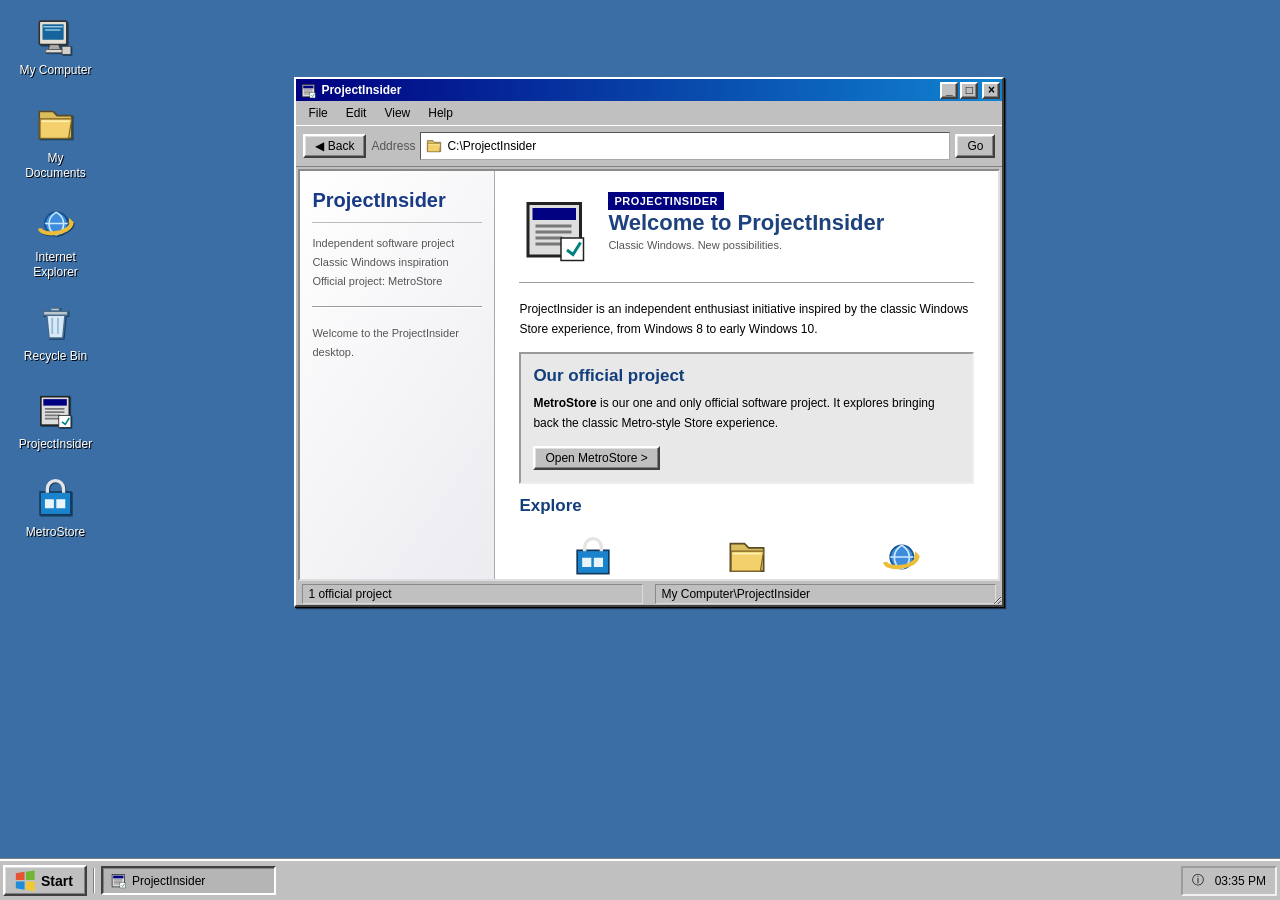
<file: index.html>
<!DOCTYPE html>
<html lang="en">
<head>
<meta charset="utf-8">
<meta name="viewport" content="width=device-width,initial-scale=1,viewport-fit=cover">
<meta name="theme-color" content="#3a6ea5">
<meta name="description" content="ProjectInsider — an interactive Windows 2000-inspired desktop showcasing our only official software project, MetroStore.">
<title>ProjectInsider - Windows 2000 Desktop</title>
<style>
:root{--face:#c0c0c0;--light:#fff;--shadow:#808080;--dark:#404040;--ink:#000;--blue:#000080;--desk:#3a6ea5}
*{box-sizing:border-box}html,body{height:100%;margin:0;overflow:hidden}body{font:12px Tahoma,"MS Sans Serif",Arial,sans-serif;color:var(--ink);background:var(--desk);user-select:none}button,input,select{font:inherit}button{cursor:default}button:focus-visible,a:focus-visible{outline:1px dotted #000;outline-offset:-3px}a{color:#000080}.skip{position:absolute;top:-100px;left:12px;z-index:200;background:#fff;padding:8px}.skip:focus{top:10px}.defs{position:absolute;width:0;height:0;overflow:hidden}
.desktop{height:100dvh;min-height:300px;position:relative;overflow:hidden;background:var(--desk)}.desktop.alt-wall{--desk:#008080}.desktop.win-wall{background:linear-gradient(130deg,#245285,#3a6ea5 58%,#477eae)}.desktop.win-wall.alt-wall{background:#008080}
.desktop-icons{position:absolute;top:13px;left:12px;bottom:46px;display:flex;flex-direction:column;flex-wrap:wrap;align-content:flex-start;gap:13px 12px;z-index:1;pointer-events:none}.desktop-icon{position:relative;width:87px;min-height:75px;display:flex;flex-direction:column;align-items:center;gap:5px;background:none;border:1px solid transparent;color:#fff;text-shadow:1px 1px #000;text-align:center;padding:3px 2px;pointer-events:auto}.desktop-icon svg{width:39px;height:39px;filter:drop-shadow(1px 1px 0 #173f63)}.desktop-icon span{max-width:86px;padding:2px 3px;line-height:1.25;overflow-wrap:anywhere}.desktop-icon.selected span,.desktop-icon:focus-visible span{background:#000080;outline:1px dotted #fff}.desktop-icon:hover{filter:brightness(1.1)}
.window-layer{position:absolute;inset:0 0 41px 0;pointer-events:none;overflow:hidden}.window{position:absolute;top:60px;left:190px;width:min(760px,calc(100vw - 40px));height:min(550px,calc(100dvh - 105px));min-width:270px;min-height:200px;display:flex;flex-direction:column;background:var(--face);border:2px solid;border-color:#fff #404040 #404040 #fff;box-shadow:1px 1px 0 #000,2px 2px 1px #1119;pointer-events:auto;resize:both;overflow:hidden}.window[hidden],.window.minimized{display:none!important}.window.active .titlebar{background:linear-gradient(90deg,#000080,#1084d0)}.titlebar{height:22px;min-height:22px;background:linear-gradient(90deg,#808080,#b5b5b5);padding:2px 2px 2px 4px;color:#fff;display:flex;align-items:center;gap:4px;font-weight:bold;cursor:move;touch-action:none}.titlebar-icon{width:17px;height:17px;flex:none}.window-title{flex:1;white-space:nowrap;overflow:hidden;text-overflow:ellipsis}.window-controls{display:flex;gap:2px;flex:none}.bevel-button,.control{border:2px solid;border-color:#fff #404040 #404040 #fff;box-shadow:inset -1px -1px #808080,inset 1px 1px #dfdfdf;background:var(--face);color:#000;border-radius:0;min-height:24px;padding:2px 10px}.bevel-button:active,.control:active,.bevel-button.pressed{border-color:#404040 #fff #fff #404040;box-shadow:inset 1px 1px #808080;padding-top:3px;padding-left:11px}.control{width:18px;height:17px;min-height:17px;padding:0;display:grid;place-items:center;font:bold 12px Arial;line-height:1;box-shadow:inset -1px -1px #808080}.control:active{padding:1px 0 0 1px}.control.close-control{margin-left:2px}.window.maximized{inset:0!important;width:100%!important;height:100%!important;resize:none!important}.menubar{height:24px;min-height:24px;display:flex;align-items:center;padding-left:3px;gap:0}.menubar button{border:1px solid transparent;background:none;padding:3px 8px}.menubar button:hover{border-color:#fff #808080 #808080 #fff}.toolbar{display:flex;align-items:center;gap:5px;padding:5px 7px;min-height:42px;border-top:1px solid #fff;border-bottom:1px solid #808080}.toolbar-label{color:#555}.address{display:flex;align-items:center;gap:5px;border:1px inset #aaa;background:white;flex:1;padding:5px;min-width:0}.address svg{width:16px;height:16px}.address span{white-space:nowrap;overflow:hidden;text-overflow:ellipsis}.win-body{flex:1;min-height:0;margin:2px;border:2px inset #dedede;background:#fff;overflow:auto;user-select:text}.statusbar{height:22px;min-height:22px;display:flex;align-items:center;padding:2px 6px;gap:12px}.statusbar span{flex:1;border:1px inset #ddd;padding:2px 5px;white-space:nowrap;overflow:hidden;text-overflow:ellipsis}
.explorer{display:flex;min-height:100%;background:#fff}.explorer-side{width:195px;flex:none;background:linear-gradient(125deg,#fff,#e8e8ee);border-right:1px solid #aaa;padding:18px 12px}.side-hero{font-size:20px;font-weight:bold;color:#193a85;border-bottom:1px solid #bbb;padding-bottom:10px;overflow-wrap:anywhere}.side-sub{font-size:11px;color:#555;margin-top:11px;line-height:1.7}.explorer-main{padding:21px 24px;flex:1;min-width:0}.explorer-main h1{font-size:22px;color:#1d427d;margin:0 0 14px}.explorer-main h2{font-size:17px;color:#123e7b;margin:0 0 8px}.explorer-main p{line-height:1.65;margin:0 0 12px}.classic-rule{border:0;border-top:1px solid #9c9c9c;border-bottom:1px solid #fff;margin:16px 0}.hero-project{display:flex;gap:17px;align-items:center}.hero-project svg{width:72px;height:72px;flex:none}.hero-project h1{margin:0}.quiet{font-size:11px;color:#555}.file-grid{display:grid;grid-template-columns:repeat(auto-fill,minmax(115px,1fr));gap:12px 8px;margin:12px 0}.file-tile{background:transparent;border:1px solid transparent;text-align:center;padding:8px 5px;color:#000;display:flex;flex-direction:column;align-items:center;gap:7px;word-break:break-word}.file-tile:hover,.file-tile:focus-visible{background:#e8efff;border:1px dotted #000}.file-tile svg{width:40px;height:40px}.file-tile small{color:#555}.launch{display:flex;gap:8px;flex-wrap:wrap;margin:14px 0}.classic-panel{background:#e8e8e8;border:2px inset #eee;padding:12px;margin:12px 0}.classic-panel p:last-child{margin-bottom:0}.project-tag{display:inline-block;background:#000080;color:#fff;font-weight:bold;padding:3px 6px;letter-spacing:.5px;font-size:11px}.versions{border-collapse:collapse;width:100%;font-size:12px;margin:12px 0}.versions th{background:#d6d6d6;text-align:left;border:1px solid #858585;padding:8px}.versions td{border-bottom:1px solid #ddd;padding:9px 7px}.versions tr:hover td{background:#edf2fa}.versions a{white-space:nowrap}.screenshot-strip{display:flex;gap:12px;flex-wrap:wrap}.screenshot-strip img{width:min(100%,235px);max-height:160px;object-fit:cover;border:2px inset #bbb}.fake-browser{height:100%;display:flex;flex-direction:column}.browser-page{padding:27px;flex:1;line-height:1.7;background:white}.browser-page h1{color:#000080;font:normal 26px Georgia,serif}.browser-address{background:white;border:2px inset #ddd;padding:5px 8px;word-break:break-all}.browser-link{display:block;font-weight:bold;margin:8px 0}
.taskbar{position:absolute;bottom:0;left:0;right:0;height:41px;background:var(--face);border-top:2px solid #fff;box-shadow:0 -1px #808080;display:flex;align-items:center;padding:3px;gap:4px;z-index:90}.start-button{font-size:14px;font-weight:bold;height:31px;min-width:84px;padding:2px 9px;display:flex;align-items:center;gap:5px}.start-button svg{width:22px;height:22px}.start-button.active{border-color:#404040 #fff #fff #404040;box-shadow:inset 1px 1px #808080}.task-separator{height:25px;border-left:1px solid #808080;border-right:1px solid #fff;margin:0 2px}.task-apps{display:flex;align-items:center;gap:4px;flex:1;min-width:0;height:100%;overflow:auto;scrollbar-width:thin}.task-button{min-width:80px;max-width:175px;flex:1;display:flex;align-items:center;gap:5px;text-align:left;white-space:nowrap;overflow:hidden;text-overflow:ellipsis;height:29px;padding:2px 7px}.task-button.active{border-color:#404040 #fff #fff #404040;background:#b5b5b5;box-shadow:inset 1px 1px #808080}.task-button svg{width:17px;height:17px;flex:none}.task-button span{overflow:hidden;text-overflow:ellipsis}.tray{border:2px inset #f0f0f0;height:30px;display:flex;align-items:center;gap:8px;padding:2px 9px;min-width:96px;justify-content:space-between}.tray svg{width:16px;height:16px}.tray button{padding:0;border:0;background:none}.tray-clock{white-space:nowrap}
.start-menu{position:absolute;bottom:41px;left:2px;width:300px;height:auto;max-height:calc(100dvh - 70px);background:var(--face);border:2px solid;border-color:#fff #404040 #404040 #fff;box-shadow:2px 2px #111;z-index:100;display:flex;overflow:auto}.start-menu[hidden],.context-menu[hidden],.power-screen[hidden]{display:none!important}.start-side{width:32px;flex:none;background:linear-gradient(#000080,#2571ae);color:#fff;font:bold 17px Arial;display:flex;align-items:flex-end;justify-content:center;padding:8px 0}.start-side span{writing-mode:vertical-rl;transform:rotate(180deg);white-space:nowrap}.start-side small{font-weight:normal}.start-items{flex:1;padding:5px 3px}.start-heading{padding:4px 10px;color:#555;font-size:11px;border-bottom:1px solid #808080;margin-bottom:5px}.start-item{border:0;width:100%;padding:7px 8px;display:flex;align-items:center;gap:10px;background:transparent;color:#000;text-align:left;min-height:35px}.start-item:hover,.start-item:focus-visible{background:#000080;color:#fff}.start-item svg{width:23px;height:23px;flex:none}.start-item span{flex:1}.start-item .arrow{font-size:13px;flex:none}.start-divider{border-top:1px solid #808080;border-bottom:1px solid #fff;margin:4px}
.context-menu{position:absolute;min-width:175px;background:#c0c0c0;border:2px solid;border-color:#fff #404040 #404040 #fff;box-shadow:2px 2px #111;z-index:150;padding:3px}.context-menu button{display:block;width:100%;border:0;background:none;text-align:left;padding:6px 10px}.context-menu button:hover{background:#000080;color:#fff}
.notepad{width:100%;height:100%;border:0;resize:none;padding:10px;font:13px "Courier New",monospace;outline:none;background:white;color:#111}
.settings-row{display:flex;gap:10px;align-items:center;flex-wrap:wrap;margin:15px 0}.swatch{width:40px;height:40px;border:2px solid;border-color:#fff #444 #444 #fff}.swatch.blue{background:#3a6ea5}.swatch.teal{background:#008080}.settings-row button[aria-pressed="true"]{outline:2px solid #000080;outline-offset:2px}
.system-dialog{padding:22px;background:var(--face);height:100%;display:flex;flex-direction:column;justify-content:center;align-items:center;gap:16px}.system-dialog label{display:flex;align-items:center;gap:15px}.system-dialog select{background:#fff;border:2px inset #ddd;padding:4px;min-width:170px}.power-screen{position:absolute;inset:0;background:#000080;color:#fff;z-index:200;display:flex;flex-direction:column;align-items:center;justify-content:center;gap:18px;font-size:18px;text-align:center;padding:20px}.power-screen h2{font-weight:normal}.power-screen .bevel-button{font-size:13px}
@media(max-width:680px){.desktop-icons{left:3px;top:5px;gap:4px}.desktop-icon{width:76px;min-height:66px;font-size:11px}.desktop-icon svg{width:31px;height:31px}.window{left:4px!important;top:4px!important;width:calc(100% - 8px)!important;height:calc(100% - 8px)!important;min-width:0;resize:none}.explorer-side{display:none}.explorer-main{padding:15px}.window-controls .control{width:22px}.start-menu{width:min(300px,98vw)}.task-button{min-width:37px;max-width:95px;font-size:10px}.task-separator{display:none}.tray{min-width:70px;padding:2px 5px;gap:4px}.start-button{min-width:67px;padding:2px 4px}.versions{font-size:11px}.versions td,.versions th{padding:6px 3px}}@media(max-height:400px){.desktop-icon{min-height:60px}.explorer-main{padding:10px}}
@media(prefers-reduced-motion:reduce){*{scroll-behavior:auto!important}}
</style>
</head>
<body>
<svg class="defs" xmlns="http://www.w3.org/2000/svg" aria-hidden="true">
<defs>
<symbol id="i-win" viewBox="0 0 48 48"><path fill="#e65232" d="M4 7 23 4v18H4z"/><path fill="#71b633" d="m26 4 19-3v21H26z"/><path fill="#208bd7" d="M4 25h19v18L4 40z"/><path fill="#f1c833" d="M26 25h19v22l-19-4z"/></symbol>
<symbol id="i-computer" viewBox="0 0 48 48"><rect x="4" y="5" width="34" height="29" rx="2" fill="#e0ded5" stroke="#333" stroke-width="2"/><rect x="8" y="9" width="26" height="19" fill="#16649c"/><path d="M9 12h24M11 16h19" stroke="#8fc6e0" stroke-width="2"/><path d="M17 34h11l2 6H15z" fill="#aaa" stroke="#333"/><rect x="12" y="40" width="27" height="4" fill="#dedbd4" stroke="#555"/><rect x="32" y="36" width="11" height="10" fill="#d2d0cb" stroke="#333"/></symbol>
<symbol id="i-folder" viewBox="0 0 48 48"><path d="M4 13V8h17l5 5h18v28H4z" fill="#dabd5d" stroke="#594b26" stroke-width="2"/><path d="M5 17h39L40 41H5z" fill="#f3d06b" stroke="#7c6329" stroke-width="1.4"/><path d="M7 20h34" stroke="#fff2b2" stroke-width="2"/></symbol>
<symbol id="i-ie" viewBox="0 0 48 48"><circle cx="25" cy="24" r="14" fill="#3e8cdb" stroke="#11518d" stroke-width="2"/><path d="M11 24h28M25 10c-12 7-12 23 0 28M25 10c12 7 12 23 0 28" fill="none" stroke="#cce9ff" stroke-width="2"/><path d="M5 30c1 10 38 8 39-8" fill="none" stroke="#ebbd3a" stroke-width="5"/><path d="M41 17 46 22 40 24" fill="#ebbd3a"/></symbol>
<symbol id="i-bin" viewBox="0 0 48 48"><path d="M13 13h23l-3 30H16z" fill="#d8e8f4" stroke="#456a8c" stroke-width="2"/><path d="M9 10h30v5H9zM19 6h10v4H19" fill="#bbc7cf" stroke="#456a8c" stroke-width="2"/><path d="M20 18v20m7-20v20" stroke="#8bb9d5" stroke-width="2"/></symbol>
<symbol id="i-project" viewBox="0 0 48 48"><rect x="6" y="7" width="35" height="35" fill="#dedede" stroke="#222" stroke-width="2"/><rect x="9" y="10" width="29" height="8" fill="#000080"/><path d="M11 22h24M11 26h24M11 30h18M11 34h22" stroke="#777" stroke-width="2"/><rect x="28" y="30" width="15" height="15" fill="#fff" stroke="#222"/><path d="m32 38 4 3 5-8" stroke="#008080" stroke-width="2" fill="none"/></symbol>
<symbol id="i-store" viewBox="0 0 48 48"><rect x="5" y="16" width="38" height="28" fill="#1983cc" stroke="#15395c" stroke-width="2"/><path d="M14 17V12a10 10 0 0 1 20 0v5" fill="none" stroke="#e4e4e4" stroke-width="4"/><path d="M11 25h11v11H11zM25 25h11v11H25z" fill="#fff" opacity=".9"/></symbol>
<symbol id="i-note" viewBox="0 0 48 48"><path d="M9 3h30v42H9z" fill="#fff" stroke="#234477" stroke-width="2"/><path d="M14 12h21M14 18h21M14 24h21M14 30h21M14 36h12" stroke="#78a8cf" stroke-width="2"/><path d="M9 4h30v5H9" fill="#000080"/></symbol>
<symbol id="i-gear" viewBox="0 0 48 48"><circle cx="24" cy="24" r="18" fill="#a9a9a9" stroke="#444" stroke-width="3"/><path d="M24 6v36M6 24h36M11 11l26 26m0-26L11 37" stroke="#dedede" stroke-width="4"/><circle cx="24" cy="24" r="9" fill="#777" stroke="#444" stroke-width="2"/></symbol>
</defs></svg>
<a class="skip" href="#workarea">Skip to desktop windows</a>
<div class="desktop" id="desktop" aria-label="Interactive Windows 2000-inspired desktop">
<div class="desktop-icons" role="group" aria-label="Desktop shortcuts">
<button type="button" class="desktop-icon" data-app="computer" title="Double-click to open My Computer"><svg><use href="#i-computer"/></svg><span>My Computer</span></button>
<button type="button" class="desktop-icon" data-app="documents" title="Double-click to open My Documents"><svg><use href="#i-folder"/></svg><span>My Documents</span></button>
<button type="button" class="desktop-icon" data-app="browser" title="Double-click to open Internet Explorer"><svg><use href="#i-ie"/></svg><span>Internet Explorer</span></button>
<button type="button" class="desktop-icon" data-app="recycle" title="Double-click to open Recycle Bin"><svg><use href="#i-bin"/></svg><span>Recycle Bin</span></button>
<button type="button" class="desktop-icon" data-app="project" title="Double-click to open ProjectInsider"><svg><use href="#i-project"/></svg><span>ProjectInsider</span></button>
<button type="button" class="desktop-icon" data-app="metro" title="Double-click to open MetroStore"><svg><use href="#i-store"/></svg><span>MetroStore</span></button>
</div>
<main class="window-layer" id="workarea" aria-label="Open windows">
<section class="window" id="win-project" data-app="project" data-title="ProjectInsider" style="top:9%;left:23%;width:710px;height:530px" aria-label="ProjectInsider window">
<div class="titlebar"><svg class="titlebar-icon"><use href="#i-project"/></svg><span class="window-title">ProjectInsider</span><div class="window-controls"><button class="control" data-command="minimize" aria-label="Minimize ProjectInsider">_</button><button class="control" data-command="maximize" aria-label="Maximize ProjectInsider">□</button><button class="control close-control" data-command="close" aria-label="Close ProjectInsider">×</button></div></div>
<div class="menubar"><button data-menucmd="file">File</button><button data-menucmd="edit">Edit</button><button data-menucmd="view">View</button><button data-menucmd="help">Help</button></div>
<div class="toolbar"><button class="bevel-button" data-open="computer">◀ Back</button><span class="toolbar-label">Address</span><div class="address"><svg><use href="#i-folder"/></svg><span>C:\ProjectInsider</span></div><button class="bevel-button" data-open="metro">Go</button></div>
<div class="win-body"><div class="explorer"><aside class="explorer-side"><div class="side-hero">ProjectInsider</div><div class="side-sub">Independent software project<br>Classic Windows inspiration<br>Official project: MetroStore</div><hr class="classic-rule"><div class="side-sub">Welcome to the ProjectInsider desktop.</div></aside><div class="explorer-main">
<div class="hero-project"><svg><use href="#i-project"/></svg><div><span class="project-tag">PROJECTINSIDER</span><h1>Welcome to ProjectInsider</h1><p class="quiet">Classic Windows. New possibilities.</p></div></div>
<hr class="classic-rule">
<p>ProjectInsider is an independent enthusiast initiative inspired by the classic Windows Store experience, from Windows 8 to early Windows 10.</p>
<div class="classic-panel"><h2>Our official project</h2><p><strong>MetroStore</strong> is our one and only official software project. It explores bringing back the classic Metro-style Store experience.</p><button class="bevel-button" data-open="metro">Open MetroStore &gt;</button></div>
<h2>Explore</h2><div class="file-grid">
<button class="file-tile" data-open="metro"><svg><use href="#i-store"/></svg><span>MetroStore</span><small>Official project</small></button>
<button class="file-tile" data-open="documents"><svg><use href="#i-folder"/></svg><span>Documentation</span><small>About this site</small></button>
<a class="file-tile" href="https://github.com/ProjectInsider" target="_blank" rel="noopener noreferrer"><svg><use href="#i-ie"/></svg><span>GitHub</span><small>External link ↗</small></a>
</div>
<p class="quiet">This desktop is a website simulation inspired by Windows 2000, not a real operating system. ProjectInsider is not affiliated with Microsoft.</p>
</div></div></div><div class="statusbar"><span>1 official project</span><span>My Computer\ProjectInsider</span></div></section>
<section class="window" id="win-metro" data-app="metro" data-title="MetroStore" style="top:12%;left:29%;width:750px;height:570px" aria-label="MetroStore window" hidden>
<div class="titlebar"><svg class="titlebar-icon"><use href="#i-store"/></svg><span class="window-title">MetroStore - ProjectInsider</span><div class="window-controls"><button class="control" data-command="minimize" aria-label="Minimize MetroStore">_</button><button class="control" data-command="maximize" aria-label="Maximize MetroStore">□</button><button class="control close-control" data-command="close" aria-label="Close MetroStore">×</button></div></div>
<div class="menubar"><button data-menucmd="file">File</button><button data-menucmd="view">View</button><button data-menucmd="help">Help</button></div>
<div class="toolbar"><button class="bevel-button" data-open="project">◀ Back</button><span class="toolbar-label">Address</span><div class="address"><svg><use href="#i-store"/></svg><span>C:\ProjectInsider\MetroStore</span></div></div>
<div class="win-body"><div class="explorer"><aside class="explorer-side"><div class="side-hero">MetroStore</div><div class="side-sub">Project type: Windows Store revival<br>Official ProjectInsider software<br>Status: In development</div><hr class="classic-rule"><div class="side-sub">Windows 8<br>Windows 8.1<br>Windows 10 early builds</div></aside><div class="explorer-main">
<div class="hero-project"><svg><use href="#i-store"/></svg><div><span class="project-tag">OFFICIAL SOFTWARE</span><h1>MetroStore</h1><p class="quiet">The classic Microsoft Store spirit, reimagined.</p></div></div>
<hr class="classic-rule">
<p>MetroStore is a Windows Store-inspired app experience for fans of classic Windows. Its design is modeled around the Metro interface.</p>
<h2>Planned editions</h2><table class="versions"><thead><tr><th>Edition</th><th>Platform</th><th>Status</th></tr></thead><tbody><tr><td>MetroStore 1.0</td><td>Windows 8</td><td>Planned</td></tr><tr><td>MetroStore 2.0</td><td>Windows 8.1</td><td>Planned</td></tr><tr><td>MetroStore 2.5</td><td>Windows 10 Beta</td><td>Planned</td></tr><tr><td>MetroStore 3.0</td><td>Windows 10 RTM</td><td>Planned</td></tr></tbody></table>
<div class="classic-panel"><strong>Download information</strong><p>No installers are published on this website yet. The MetroStore API repository can be viewed on GitHub; it is not an application installer.</p><a class="bevel-button" style="display:inline-block;text-decoration:none;color:#000" href="https://github.com/ProjectInsider/MetroStore-API" target="_blank" rel="noopener noreferrer">View MetroStore API on GitHub ↗</a></div>
<h2>Interface preview</h2><div class="screenshot-strip"><img loading="lazy" alt="MetroStore interface preview" src="assets/screenshot-store-1.jpg"><img loading="lazy" alt="Additional MetroStore interface preview" src="assets/screenshot-store-2.jpg"></div>
<p class="quiet" style="margin-top:14px">Images are interface previews. Features and availability may change during development.</p>
</div></div></div><div class="statusbar"><span>MetroStore - Official project</span><span>Preview</span></div></section>
<section class="window" id="win-computer" data-app="computer" data-title="My Computer" style="top:9%;left:14%;width:630px;height:435px" aria-label="My Computer window" hidden>
<div class="titlebar"><svg class="titlebar-icon"><use href="#i-computer"/></svg><span class="window-title">My Computer</span><div class="window-controls"><button class="control" data-command="minimize" aria-label="Minimize My Computer">_</button><button class="control" data-command="maximize" aria-label="Maximize My Computer">□</button><button class="control close-control" data-command="close" aria-label="Close My Computer">×</button></div></div><div class="menubar"><button data-menucmd="file">File</button><button data-menucmd="view">View</button><button data-menucmd="help">Help</button></div><div class="toolbar"><span class="toolbar-label">Address</span><div class="address"><svg><use href="#i-computer"/></svg><span>My Computer</span></div></div>
<div class="win-body"><div class="explorer"><aside class="explorer-side"><div class="side-hero">My Computer</div><div class="side-sub">Explore the simulated computer.<br>Only the files shown here are part of the website.</div></aside><div class="explorer-main"><h1>My Computer</h1><div class="file-grid"><button class="file-tile" data-open="project"><svg><use href="#i-folder"/></svg><span>ProjectInsider (C:)</span></button><button class="file-tile" data-open="documents"><svg><use href="#i-folder"/></svg><span>My Documents</span></button><button class="file-tile" data-open="settings"><svg><use href="#i-gear"/></svg><span>Control Panel</span></button></div><p class="quiet">This is a demonstration desktop; it cannot access your real computer files.</p></div></div></div><div class="statusbar"><span>3 objects</span></div></section>
<section class="window" id="win-documents" data-app="documents" data-title="My Documents" style="top:16%;left:25%;width:570px;height:400px" aria-label="My Documents window" hidden>
<div class="titlebar"><svg class="titlebar-icon"><use href="#i-folder"/></svg><span class="window-title">My Documents</span><div class="window-controls"><button class="control" data-command="minimize" aria-label="Minimize My Documents">_</button><button class="control" data-command="maximize" aria-label="Maximize My Documents">□</button><button class="control close-control" data-command="close" aria-label="Close My Documents">×</button></div></div><div class="menubar"><button data-menucmd="file">File</button><button data-menucmd="view">View</button><button data-menucmd="help">Help</button></div><div class="toolbar"><span class="toolbar-label">Address</span><div class="address"><svg><use href="#i-folder"/></svg><span>C:\My Documents</span></div></div><div class="win-body"><div class="explorer"><aside class="explorer-side"><div class="side-hero">My Documents</div><div class="side-sub">Project-related documentation and shortcuts.</div></aside><div class="explorer-main"><h1>My Documents</h1><div class="file-grid"><button class="file-tile" data-open="notes"><svg><use href="#i-note"/></svg><span>README.txt</span><small>Text Document</small></button><button class="file-tile" data-open="project"><svg><use href="#i-project"/></svg><span>ProjectInsider</span></button><button class="file-tile" data-open="metro"><svg><use href="#i-store"/></svg><span>MetroStore</span></button></div></div></div></div><div class="statusbar"><span>3 objects</span></div></section>
<section class="window" id="win-browser" data-app="browser" data-title="Internet Explorer" style="top:16%;left:16%;width:645px;height:450px" aria-label="Internet Explorer window" hidden><div class="titlebar"><svg class="titlebar-icon"><use href="#i-ie"/></svg><span class="window-title">Microsoft Internet Explorer</span><div class="window-controls"><button class="control" data-command="minimize" aria-label="Minimize Internet Explorer">_</button><button class="control" data-command="maximize" aria-label="Maximize Internet Explorer">□</button><button class="control close-control" data-command="close" aria-label="Close Internet Explorer">×</button></div></div><div class="menubar"><button data-menucmd="file">File</button><button data-menucmd="view">View</button><button data-menucmd="help">Help</button></div><div class="toolbar"><button class="bevel-button" data-open="project">Home</button><span class="toolbar-label">Address</span><div class="address"><svg><use href="#i-ie"/></svg><span>https://projectinsider.github.io</span></div></div><div class="win-body"><div class="fake-browser"><div class="browser-page"><h1>Welcome to ProjectInsider!</h1><hr><p>Thanks for visiting our Windows 2000-inspired website. Discover MetroStore, our official software project, or follow development on GitHub.</p><button class="bevel-button" data-open="metro">Explore MetroStore</button><a class="browser-link" href="https://github.com/ProjectInsider" target="_blank" rel="noopener noreferrer">ProjectInsider on GitHub ↗</a><a class="browser-link" href="https://github.com/ProjectInsider/MetroStore-API" target="_blank" rel="noopener noreferrer">MetroStore API repository ↗</a><p class="quiet">The browser is a simulated interface; external links open in your actual browser.</p></div></div></div><div class="statusbar"><span>Done</span><span>Internet</span></div></section>
<section class="window" id="win-recycle" data-app="recycle" data-title="Recycle Bin" style="top:19%;left:35%;width:470px;height:330px" aria-label="Recycle Bin window" hidden><div class="titlebar"><svg class="titlebar-icon"><use href="#i-bin"/></svg><span class="window-title">Recycle Bin</span><div class="window-controls"><button class="control" data-command="minimize" aria-label="Minimize Recycle Bin">_</button><button class="control" data-command="maximize" aria-label="Maximize Recycle Bin">□</button><button class="control close-control" data-command="close" aria-label="Close Recycle Bin">×</button></div></div><div class="menubar"><button data-menucmd="file">File</button><button data-menucmd="view">View</button><button data-menucmd="help">Help</button></div><div class="toolbar"><span class="toolbar-label">Address</span><div class="address"><svg><use href="#i-bin"/></svg><span>Recycle Bin</span></div></div><div class="win-body"><div class="explorer-main"><h1>Recycle Bin</h1><p>Recycle Bin is empty.</p><p class="quiet">This simulated Recycle Bin does not manage any files on your device.</p></div></div><div class="statusbar"><span>0 objects</span></div></section>
<section class="window" id="win-notes" data-app="notes" data-title="README - Notepad" style="top:23%;left:29%;width:545px;height:370px" aria-label="Notepad window" hidden><div class="titlebar"><svg class="titlebar-icon"><use href="#i-note"/></svg><span class="window-title">README - Notepad</span><div class="window-controls"><button class="control" data-command="minimize" aria-label="Minimize Notepad">_</button><button class="control" data-command="maximize" aria-label="Maximize Notepad">□</button><button class="control close-control" data-command="close" aria-label="Close Notepad">×</button></div></div><div class="menubar"><button data-menucmd="file">File</button><button data-menucmd="edit">Edit</button><button data-menucmd="help">Help</button></div><div class="win-body"><textarea class="notepad" spellcheck="false" aria-label="ProjectInsider README">PROJECTINSIDER
=============
Welcome to our Windows 2000 desktop experience!

Official software:
- MetroStore

MetroStore is our Windows Store-inspired revival project.

Visit: https://github.com/ProjectInsider
API repository: https://github.com/ProjectInsider/MetroStore-API

This is an interactive website, not an operating system.
It is an independent fan project and is not affiliated with Microsoft.</textarea></div><div class="statusbar"><span>README.txt</span></div></section>
<section class="window" id="win-settings" data-app="settings" data-title="Display Properties" style="top:23%;left:30%;width:465px;height:355px" aria-label="Display Properties window" hidden><div class="titlebar"><svg class="titlebar-icon"><use href="#i-gear"/></svg><span class="window-title">Display Properties</span><div class="window-controls"><button class="control" data-command="minimize" aria-label="Minimize Display Properties">_</button><button class="control" data-command="maximize" aria-label="Maximize Display Properties">□</button><button class="control close-control" data-command="close" aria-label="Close Display Properties">×</button></div></div><div class="win-body" style="background:var(--face)"><div class="explorer-main"><h2>Background</h2><p>Choose your desktop color:</p><div class="settings-row"><button class="bevel-button" data-wall="blue" aria-pressed="true"><span class="swatch blue" style="display:inline-block;vertical-align:middle"></span> Windows 2000 Blue</button><button class="bevel-button" data-wall="teal" aria-pressed="false"><span class="swatch teal" style="display:inline-block;vertical-align:middle"></span> Classic Teal</button></div><label><input id="wall-gradient" type="checkbox"> Use subtle gradient</label><div class="launch"><button class="bevel-button" data-command="close">OK</button></div></div></div></section>
<section class="window" id="win-run" data-app="run" data-title="Run" style="top:30%;left:35%;width:400px;height:230px" aria-label="Run window" hidden><div class="titlebar"><svg class="titlebar-icon"><use href="#i-win"/></svg><span class="window-title">Run</span><div class="window-controls"><button class="control close-control" data-command="close" aria-label="Close Run">×</button></div></div><div class="win-body" style="background:var(--face);border:0"><div class="explorer-main"><p>Type the name of a program, folder, or document to open.</p><label for="run-input">Open:</label> <input id="run-input" type="text" autocomplete="off" style="padding:5px;border:2px inset #bbb;max-width:100%;width:250px" placeholder="metrostore"><div class="launch"><button class="bevel-button" id="run-go">OK</button><button class="bevel-button" data-command="close">Cancel</button></div><p id="run-error" class="quiet" role="status"></p></div></div></section>
<section class="window" id="win-power" data-app="power" data-title="Shut Down Windows" style="top:28%;left:34%;width:425px;height:260px" aria-label="Shut Down Windows window" hidden><div class="titlebar"><svg class="titlebar-icon"><use href="#i-win"/></svg><span class="window-title">Shut Down Windows</span><div class="window-controls"><button class="control close-control" data-command="close" aria-label="Close Shut Down">×</button></div></div><div class="win-body" style="background:var(--face);border:0"><div class="system-dialog"><label>What do you want the computer to do?<select id="power-action"><option value="shutdown">Shut down</option><option value="restart">Restart</option><option value="logoff">Log off</option></select></label><div class="launch"><button id="power-ok" class="bevel-button">OK</button><button class="bevel-button" data-command="close">Cancel</button></div></div></div></section>
</main>
<div class="start-menu" id="start-menu" role="menu" aria-label="Start menu" hidden>
<div class="start-side"><span>Windows <small>2000</small></span></div>
<div class="start-items"><div class="start-heading">ProjectInsider Desktop</div>
<button class="start-item" role="menuitem" data-open="project"><svg><use href="#i-project"/></svg><span>ProjectInsider</span></button>
<button class="start-item" role="menuitem" data-open="metro"><svg><use href="#i-store"/></svg><span>MetroStore</span></button><div class="start-divider"></div>
<button class="start-item" role="menuitem" data-open="computer"><svg><use href="#i-computer"/></svg><span>My Computer</span></button>
<button class="start-item" role="menuitem" data-open="documents"><svg><use href="#i-folder"/></svg><span>Documents</span></button>
<button class="start-item" role="menuitem" data-open="browser"><svg><use href="#i-ie"/></svg><span>Internet</span></button>
<button class="start-item" role="menuitem" data-open="notes"><svg><use href="#i-note"/></svg><span>Notepad</span></button>
<button class="start-item" role="menuitem" data-open="settings"><svg><use href="#i-gear"/></svg><span>Settings</span></button><div class="start-divider"></div>
<button class="start-item" role="menuitem" data-open="run"><svg><use href="#i-win"/></svg><span>Run...</span></button>
<button class="start-item" role="menuitem" data-open="power"><svg><use href="#i-win"/></svg><span>Shut Down...</span></button></div></div>
<div id="context-menu" class="context-menu" hidden><button data-context="refresh">Refresh</button><button data-context="arrange">Arrange Icons</button><button data-open="settings">Properties</button></div>
<div class="taskbar" role="toolbar" aria-label="Windows taskbar"><button class="bevel-button start-button" id="start-button" aria-expanded="false" aria-controls="start-menu"><svg><use href="#i-win"/></svg>Start</button><div class="task-separator"></div><div id="task-apps" class="task-apps" aria-label="Open programs"></div><div class="tray"><button id="tray-info" title="About this desktop" aria-label="About the desktop">ⓘ</button><time class="tray-clock" id="tray-clock"></time></div></div>
<div class="power-screen" id="power-screen" hidden><svg width="67" height="67" style="opacity:.9"><use href="#i-win"/></svg><h2 id="power-message">It is now safe to turn off your computer.</h2><p style="font-size:13px">This is only a website simulation.</p><button id="restart-button" class="bevel-button">Return to Windows 2000</button></div>
</div>
<script>
(function(){
"use strict";
var desktop=document.getElementById("desktop");
var layer=document.getElementById("workarea");
var start=document.getElementById("start-menu");
var startButton=document.getElementById("start-button");
var context=document.getElementById("context-menu");
var tasks=document.getElementById("task-apps");
var all=Array.prototype.slice.call(document.querySelectorAll(".window"));
var stack=10;
var focused=null;
var iconNames={computer:"i-computer",documents:"i-folder",browser:"i-ie",recycle:"i-bin",project:"i-project",metro:"i-store",notes:"i-note",settings:"i-gear",run:"i-win",power:"i-win"};
function appWindow(id){return document.getElementById("win-"+id)}
function visible(w){return w&&!w.hidden&&!w.classList.contains("minimized")}
function closeMenus(){start.hidden=true;startButton.classList.remove("active");startButton.setAttribute("aria-expanded","false");context.hidden=true}
function taskUpdate(){
tasks.innerHTML="";
all.filter(function(w){return !w.hidden}).forEach(function(w){
var id=w.dataset.app,button=document.createElement("button"),svg=document.createElementNS("http://www.w3.org/2000/svg","svg"),use=document.createElementNS("http://www.w3.org/2000/svg","use");
button.className="bevel-button task-button"+(focused===w&&!w.classList.contains("minimized")?" active":"");
button.setAttribute("aria-label",w.classList.contains("minimized")?"Restore "+w.dataset.title:"Show "+w.dataset.title);
use.setAttribute("href","#"+iconNames[id]);svg.appendChild(use);
var txt=document.createElement("span");txt.textContent=w.dataset.title;
button.appendChild(svg);button.appendChild(txt);
button.addEventListener("click",function(){if(focused===w&&visible(w)){w.classList.add("minimized");focused=null;activateTop()}else focusWindow(w,true)});
tasks.appendChild(button);
});
}
function activateTop(){
var remaining=all.filter(visible).sort(function(a,b){return Number(b.style.zIndex||0)-Number(a.style.zIndex||0)});
if(remaining.length){focusWindow(remaining[0],false)}else{focused=null;all.forEach(function(w){w.classList.remove("active")});taskUpdate()}
}
function focusWindow(w,restore){if(!w)return;if(restore){w.hidden=false;w.classList.remove("minimized")}
focused=w;w.style.zIndex=++stack;all.forEach(function(x){x.classList.toggle("active",x===w)});taskUpdate()}
function openApp(id){var w=appWindow(id);if(!w)return;closeMenus();w.hidden=false;w.classList.remove("minimized");focusWindow(w,true);if(id==="run"){var inp=document.getElementById("run-input");document.getElementById("run-error").textContent="";setTimeout(function(){inp.focus()},0)}}
function closeWindow(w){if(!w)return;w.hidden=true;w.classList.remove("minimized","active");w.classList.remove("maximized");if(focused===w)focused=null;activateTop()}
function minimizeWindow(w){w.classList.add("minimized");w.classList.remove("active");if(focused===w)focused=null;activateTop()}
function maximizeWindow(w){w.classList.toggle("maximized");focusWindow(w,false)}
document.addEventListener("click",function(e){
var command=e.target.closest("[data-command]");
if(command){var w=command.closest(".window");var type=command.dataset.command;if(type==="close")closeWindow(w);if(type==="minimize")minimizeWindow(w);if(type==="maximize")maximizeWindow(w);return}
var opener=e.target.closest("[data-open]");if(opener){openApp(opener.dataset.open);return}
if(!e.target.closest("#start-menu,#start-button"))closeMenus();
});
document.querySelectorAll(".window").forEach(function(w){
w.addEventListener("pointerdown",function(){if(!w.hidden)focusWindow(w,false)});
var bar=w.querySelector(".titlebar");
bar.addEventListener("dblclick",function(e){if(!e.target.closest("button"))maximizeWindow(w)});
bar.addEventListener("pointerdown",function(e){
if(e.button!==0||e.target.closest("button")||w.classList.contains("maximized")||window.matchMedia("(max-width:680px)").matches)return;
e.preventDefault();focusWindow(w,false);
var startX=e.clientX,startY=e.clientY,initX=w.offsetLeft,initY=w.offsetTop;
function move(ev){var x=Math.max(0,Math.min(layer.clientWidth-70,initX+ev.clientX-startX));var y=Math.max(0,Math.min(layer.clientHeight-26,initY+ev.clientY-startY));w.style.left=x+"px";w.style.top=y+"px"}
function up(){document.removeEventListener("pointermove",move);document.removeEventListener("pointerup",up);document.removeEventListener("pointercancel",up)}
document.addEventListener("pointermove",move);document.addEventListener("pointerup",up);document.addEventListener("pointercancel",up);
});
});
startButton.addEventListener("click",function(e){e.stopPropagation();var show=start.hidden;closeMenus();start.hidden=!show;startButton.classList.toggle("active",show);startButton.setAttribute("aria-expanded",String(show))});
var selected=null;
document.querySelectorAll(".desktop-icon").forEach(function(icon){
icon.addEventListener("click",function(){if(selected)selected.classList.remove("selected");selected=icon;icon.classList.add("selected");if(window.matchMedia("(pointer:coarse)").matches)openApp(icon.dataset.app)});
icon.addEventListener("dblclick",function(){openApp(icon.dataset.app)});
icon.addEventListener("keydown",function(e){if(e.key==="Enter"||e.key===" "){e.preventDefault();openApp(icon.dataset.app)}});
});
desktop.addEventListener("pointerdown",function(e){if(e.target===desktop||e.target===layer||e.target.classList.contains("desktop-icons")){if(selected)selected.classList.remove("selected");selected=null}});
desktop.addEventListener("contextmenu",function(e){
if(e.target.closest(".window,.taskbar,.start-menu,.desktop-icon,.power-screen"))return;
e.preventDefault();closeMenus();context.hidden=false;context.style.left=Math.min(e.clientX,desktop.clientWidth-190)+"px";context.style.top=Math.min(e.clientY,desktop.clientHeight-155)+"px";
});
document.querySelectorAll("[data-context]").forEach(function(b){b.addEventListener("click",function(){if(b.dataset.context==="arrange"){var group=document.querySelector(".desktop-icons");group.style.flexDirection=group.style.flexDirection==="row"?"column":"row";group.style.flexWrap="wrap"}if(b.dataset.context==="refresh")taskUpdate();closeMenus()})});
document.addEventListener("keydown",function(e){
if(e.key==="Escape"){closeMenus();return}
if(e.altKey&&e.key==="F4"){e.preventDefault();if(focused)closeWindow(focused)}
if(e.key==="F5"){e.preventDefault();taskUpdate()}
if((e.ctrlKey||e.metaKey)&&e.key.toLowerCase()==="r"){return}
if(e.ctrlKey&&e.key==="Escape"){e.preventDefault();startButton.click()}
});
document.querySelectorAll("[data-menucmd]").forEach(function(b){b.addEventListener("click",function(){
var cmd=b.dataset.menucmd,w=b.closest(".window");
if(cmd==="help"){window.alert("ProjectInsider Windows 2000 Desktop\nAn interactive website showcasing MetroStore.\n\nDouble-click desktop icons, drag windows, and use the Start menu.");return}
if(cmd==="file"){closeWindow(w);return}
if(cmd==="view"){taskUpdate();return}
if(cmd==="edit"){var t=w.querySelector("textarea");if(t){t.focus();t.select()}return}
})});
function executeRun(){var value=document.getElementById("run-input").value.trim().toLowerCase().replace(/\.exe$/,"");var map={metrostore:"metro",store:"metro",projectinsider:"project",explorer:"computer",computer:"computer",notepad:"notes",readme:"notes",control:"settings",settings:"settings",iexplore:"browser",browser:"browser",documents:"documents",recycle:"recycle",cmd:"notes"};if(map[value]){closeWindow(appWindow("run"));openApp(map[value])}else{document.getElementById("run-error").textContent="Windows cannot find '"+value+"'. Try MetroStore, ProjectInsider, notepad, or explorer."}}
document.getElementById("run-go").addEventListener("click",executeRun);
document.getElementById("run-input").addEventListener("keydown",function(e){if(e.key==="Enter")executeRun()});
function wallSet(value){desktop.classList.toggle("alt-wall",value==="teal");document.querySelectorAll("[data-wall]").forEach(function(b){b.setAttribute("aria-pressed",String(b.dataset.wall===value))});try{localStorage.setItem("pi-wall",value)}catch(e){}}
document.querySelectorAll("[data-wall]").forEach(function(b){b.addEventListener("click",function(){wallSet(b.dataset.wall)})});
document.getElementById("wall-gradient").addEventListener("change",function(e){desktop.classList.toggle("win-wall",e.target.checked);try{localStorage.setItem("pi-grad",e.target.checked?"1":"0")}catch(ex){}});
try{wallSet(localStorage.getItem("pi-wall")==="teal"?"teal":"blue");var gr=localStorage.getItem("pi-grad")==="1";desktop.classList.toggle("win-wall",gr);document.getElementById("wall-gradient").checked=gr}catch(e){}
document.getElementById("tray-info").addEventListener("click",function(){openApp("project")});
function time(){var now=new Date();var el=document.getElementById("tray-clock");el.textContent=now.toLocaleTimeString([], {hour:"2-digit",minute:"2-digit"});el.dateTime=now.toISOString();el.title=now.toLocaleDateString(undefined,{weekday:"long",day:"numeric",month:"long",year:"numeric"})}time();setInterval(time,30000);
document.getElementById("power-ok").addEventListener("click",function(){closeWindow(appWindow("power"));var value=document.getElementById("power-action").value,screen=document.getElementById("power-screen");document.getElementById("power-message").textContent=value==="restart"?"Windows 2000 is restarting...":value==="logoff"?"You are now logged off.":"It is now safe to turn off your computer.";screen.hidden=false;closeMenus()});
document.getElementById("restart-button").addEventListener("click",function(){document.getElementById("power-screen").hidden=true;openApp("project")});
if(window.location.hash==="#metrostore")openApp("metro");else if(window.location.hash==="#about")openApp("project");else openApp("project");
})();
</script>
</body>
</html>
</file>
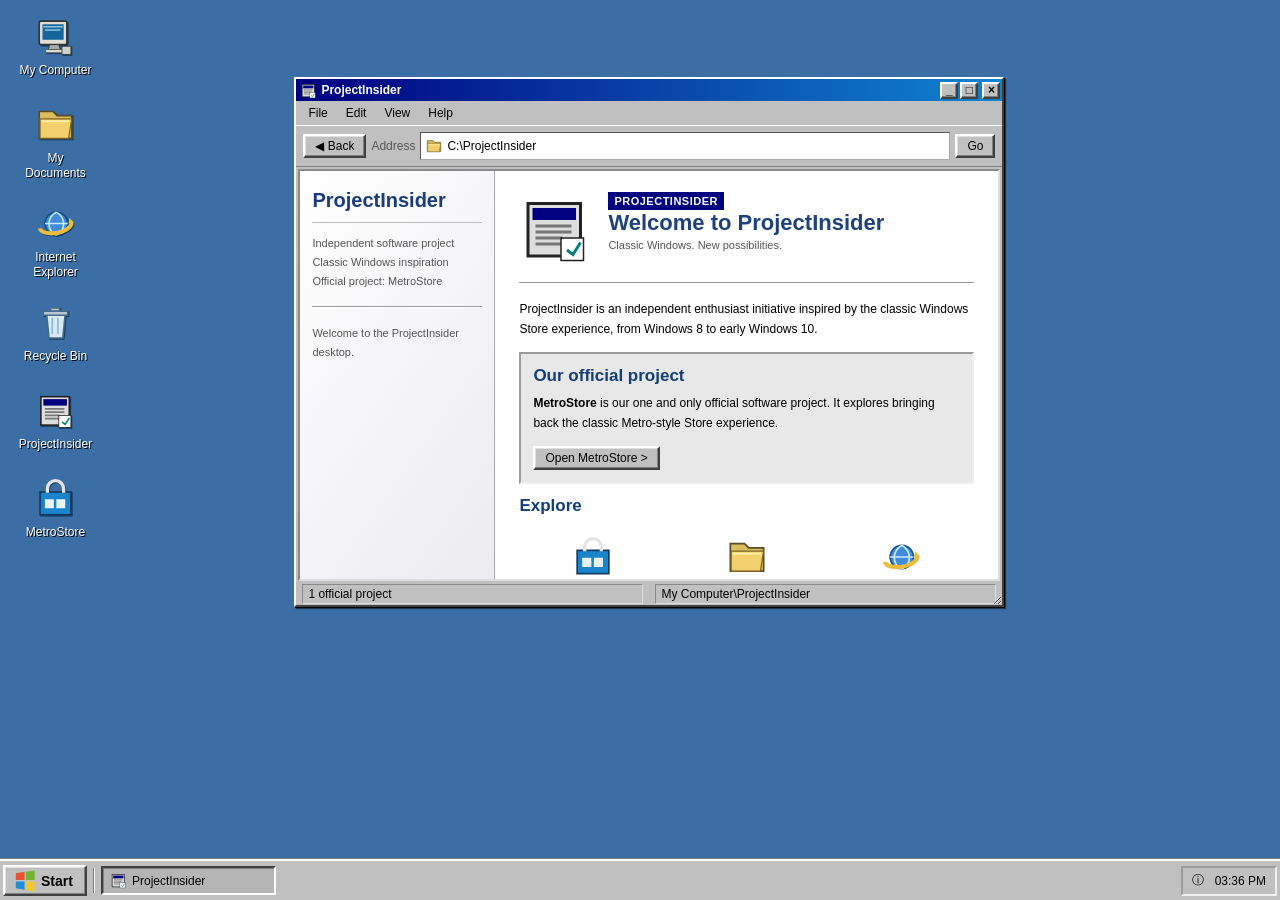
<file: about.html>
<!DOCTYPE html>
<html lang="en"><head><meta charset="utf-8"><meta name="viewport" content="width=device-width,initial-scale=1"><meta http-equiv="refresh" content="0; url=index.html#about"><title>ProjectInsider | ProjectInsider</title><link rel="canonical" href="index.html#about"></head><body><p>The ProjectInsider website has moved to our interactive Windows 2000 desktop. <a href="index.html#about">Open ProjectInsider</a>.</p><script>window.location.replace("index.html#about");</script></body></html>
</file>
